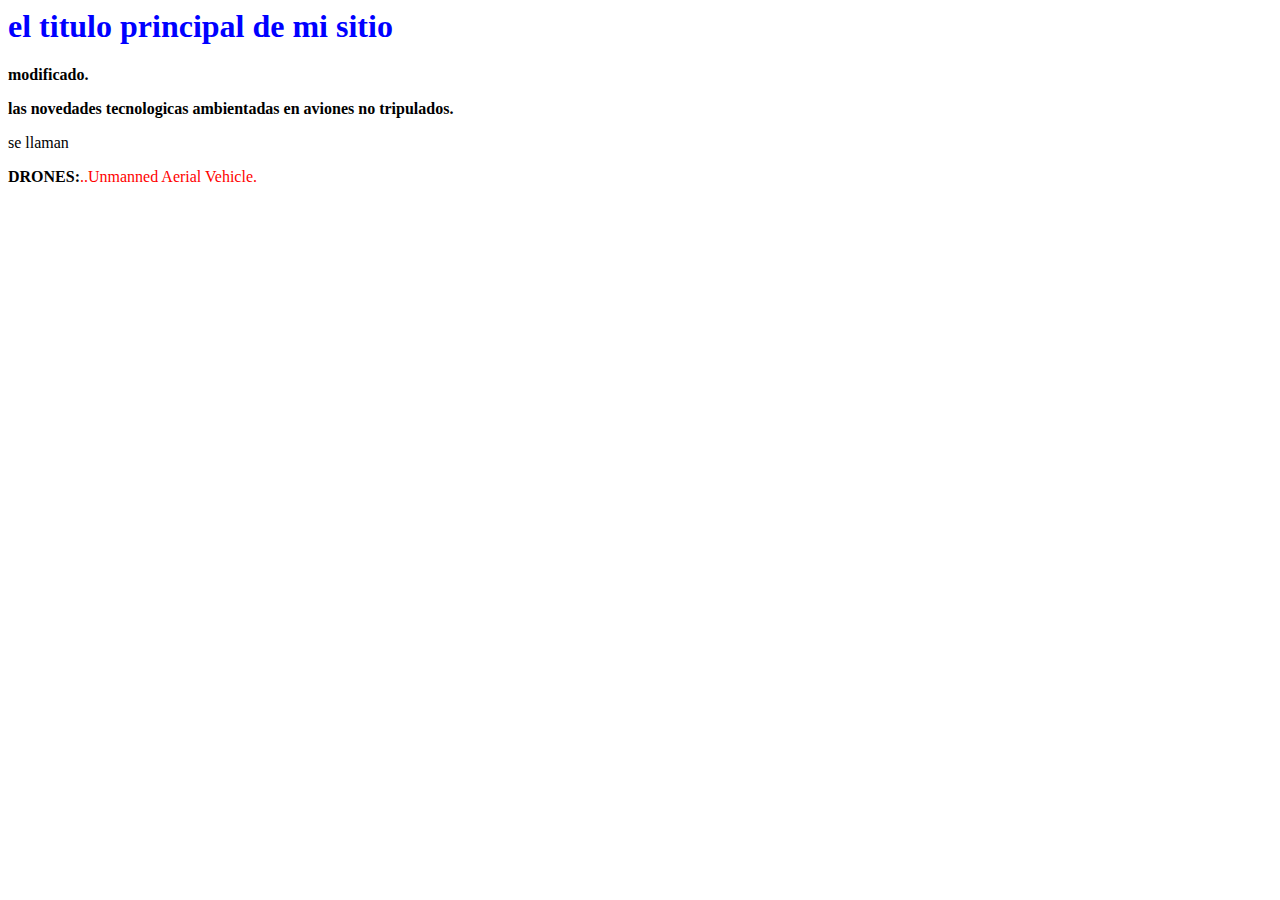
<file: index.html>
<html>
<head>
<title>
titulo de mi primer
 practica
 </title>
 </head>
 <style>
 #subtitulo {color:red;}
 </style>
 <style>
 #titulo {color:blue;}
 </style>
 <body>
 <h1 id="titulo"> el titulo principal
 de mi sitio</h1>
 <b>modificado.</b>
 <p><strong>las novedades tecnologicas ambientadas en
 aviones no tripulados.</strong></p>
 <p>se llaman</p> <b>DRONES:</b><h id=subtitulo>..Unmanned Aerial Vehicle.</h> 
 </body>
 </html>
</file>
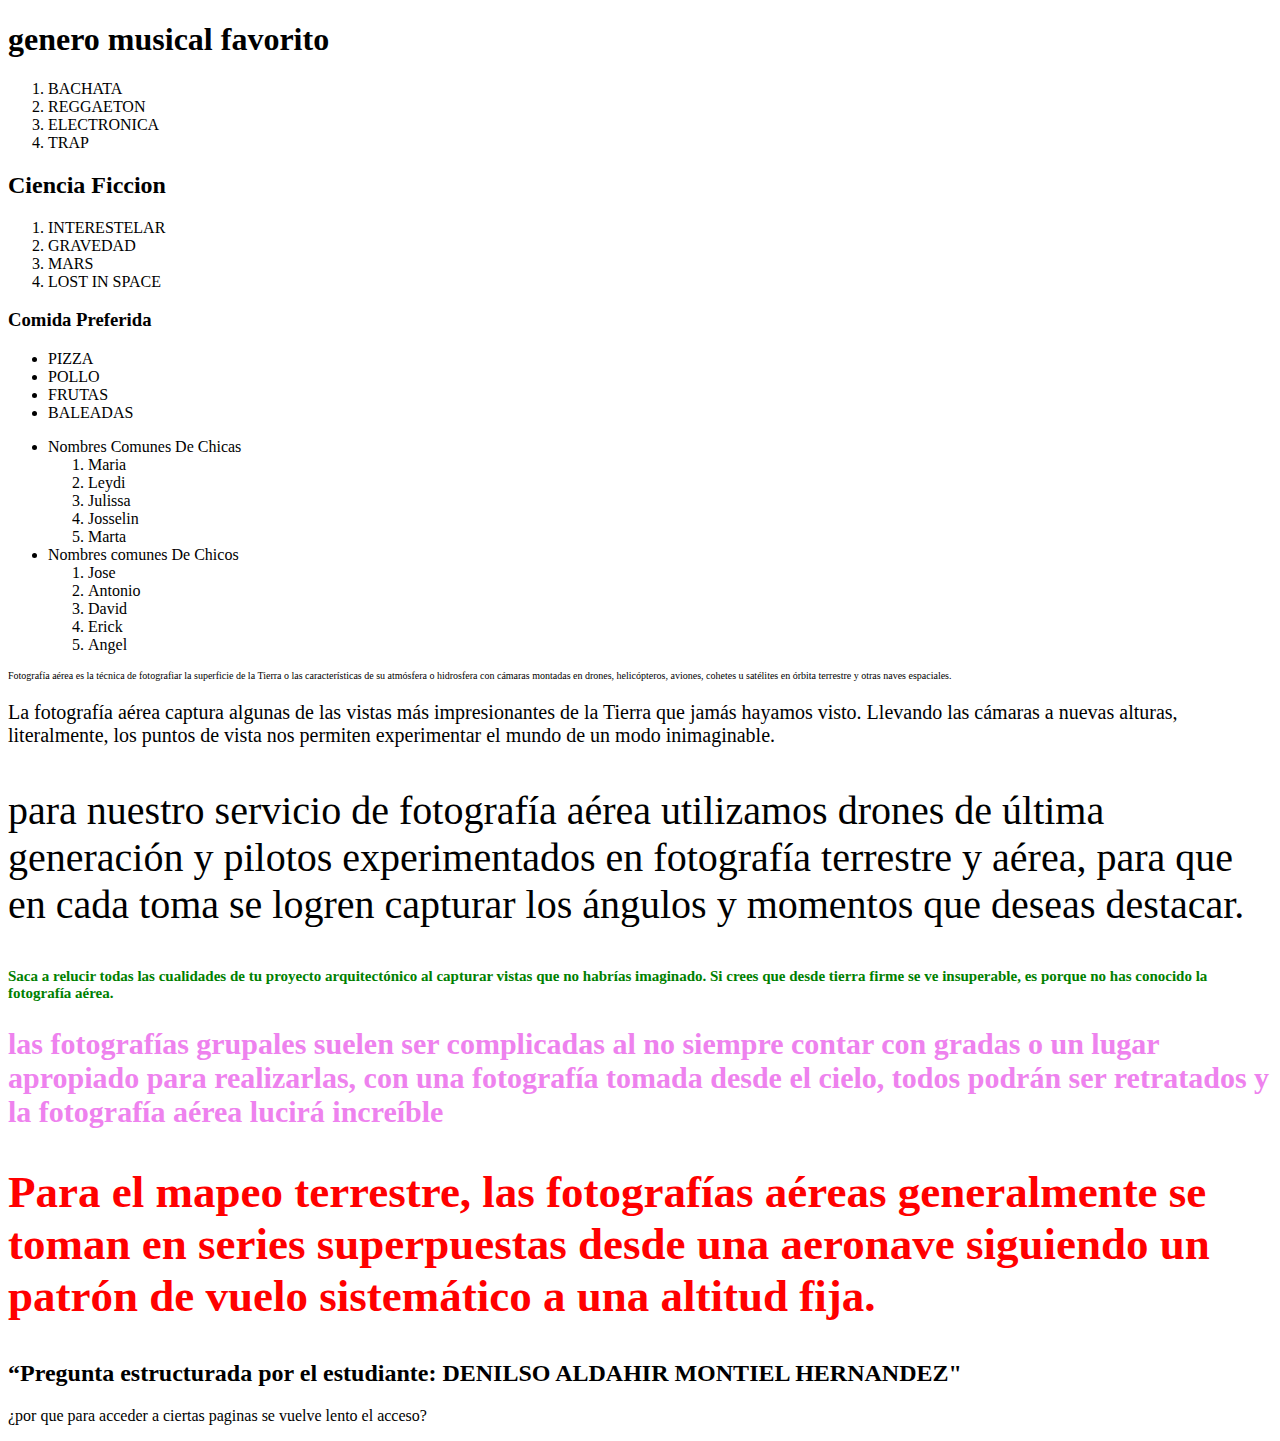
<file: laboratorio1.html>
<!Doctype html>
<html>
<head>
<title>laboratorio 1</title>
</head>
<body>
<h1>genero musical favorito</h1>
<ol>
<li>BACHATA</li>
<li>REGGAETON</li>
<li>ELECTRONICA</li>
<li>TRAP</li>
</ol>
<h2>Ciencia Ficcion</h2>
<ol>
<li>INTERESTELAR</li>
<li>GRAVEDAD</li>
<li>MARS</li>
<li>LOST IN SPACE</li>
</ol>
<h3>Comida Preferida</h3>
<ul>
<li>PIZZA</li>
<li>POLLO</li>
<li>FRUTAS</li>
<li>BALEADAS</li>
</ul>
<ul>
<li>Nombres Comunes De Chicas</li>
<ol>
<li>Maria</li>
<li>Leydi</li>
<li>Julissa</li>
<li>Josselin</li>
<li>Marta</li>
</ol>
<li>Nombres comunes De Chicos</li>
<ol>
<li>Jose</li>
<li>Antonio</li>
<li>David</li>
<li>Erick</li>
<li>Angel</li>
</ol>
</ul>
<p style = "font-size:10px">Fotografía aérea es la técnica de fotografiar la superficie de la Tierra o las características de su atmósfera o hidrosfera con cámaras montadas en drones,
 helicópteros, aviones, cohetes u satélites en órbita terrestre y otras naves espaciales.</p>
 <p style = "font-size:20px">La fotografía aérea captura algunas de las vistas más impresionantes de la Tierra que jamás hayamos visto. Llevando las cámaras a nuevas alturas,
 literalmente, los puntos de vista nos permiten experimentar el mundo de un modo inimaginable.</p>
 <p style = "font-size:40px">para nuestro servicio de fotografía aérea utilizamos drones de última generación y pilotos experimentados en fotografía terrestre y aérea,
 para que en cada toma se logren capturar los ángulos y momentos que deseas destacar.</p>
 <h2 style="color: green; font-size:15px">Saca a relucir todas las cualidades de tu proyecto arquitectónico al capturar vistas que no habrías imaginado. Si crees que desde tierra firme se ve insuperable,
 es porque no has conocido la fotografía aérea.</h2>
 <h2 style="color: violet; font-size:30px">las fotografías grupales suelen ser complicadas al no siempre contar con gradas o un lugar apropiado para realizarlas, con una fotografía tomada desde el cielo,
 todos podrán ser retratados y la fotografía aérea lucirá increíble</h2>
 <h2 style="color: red; font-size:45px">Para el mapeo terrestre, las fotografías aéreas generalmente se toman en series superpuestas desde una aeronave siguiendo un patrón de vuelo sistemático a una altitud fija.</h2>
<h2>“Pregunta estructurada por el estudiante: DENILSO ALDAHIR MONTIEL HERNANDEZ"</H2>
<p>¿por que para acceder a ciertas paginas se vuelve lento el acceso?</p>
 </body>
</html>
</file>
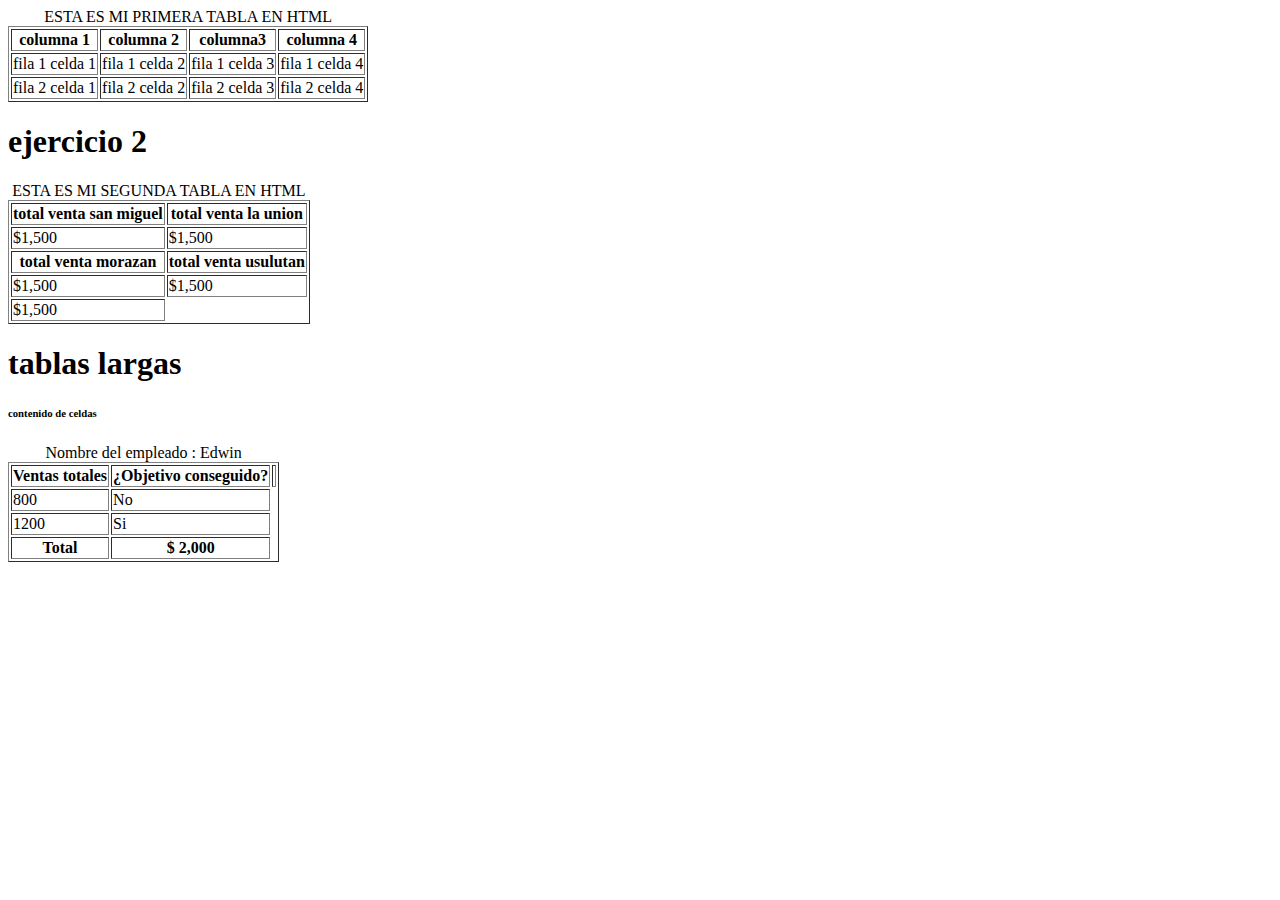
<file: practica4tablas.html>
<!DOCTYPE html>
<html>

  <head>
  <title>tablas con HTML</title>
  <meta charset="UTF-8">
  </head>
  <body>
  <table border="1">
  <th>columna 1</th><th>columna 2</th><th>columna3</th><th>columna 4</th>
  <tr>
  <td>fila 1 celda 1</td><td>fila 1 celda 2</td><td>fila 1 celda 3</td><td>fila 1 celda 4</td>
    </tr>
	<tr>
  <td>fila 2 celda 1</td><td>fila 2 celda 2</td><td>fila 2 celda 3</td><td>fila 2 celda 4</td>
</tr>
<CAPTION>ESTA ES MI PRIMERA TABLA EN HTML</CAPTION>
</table>
<h1>ejercicio 2</h1>
 <table border="1">
 <CAPTION>ESTA ES MI SEGUNDA TABLA EN HTML</CAPTION>
  <th>total venta san miguel</th><th>total venta la union</th>
  <tr>
  <td>$1,500</td><td>$1,500</td>
    </tr>
	<tr>
  <th>total venta morazan</th><th>total venta usulutan</th>
</tr>
<tr>
  <td>$1,500</td><td>$1,500</td>
</tr>
<tr> 
 <td>$1,500</td>
</tr>
</table>
<h1>tablas largas</h1>
<table border="1">
<CAPTION>Nombre del empleado : Edwin</CAPTION>
<thead>
<tr>
<th>Ventas totales</th>
<th>¿Objetivo conseguido?<th>
</tr>
</thead>
<tfoot>
<tr>
<th>Total</th>
<th>$ 2,000</th>
</tr>
</tfoot>
<tbody>
<tr>
<td>800</td>
<td>No</td>
</tr>
<tr>
<td>1200</td>
<td>Si</td>
</tr>
</tbody>

 <body>
 <h6>contenido de celdas</h6> 
 </body>
</html>
</file>
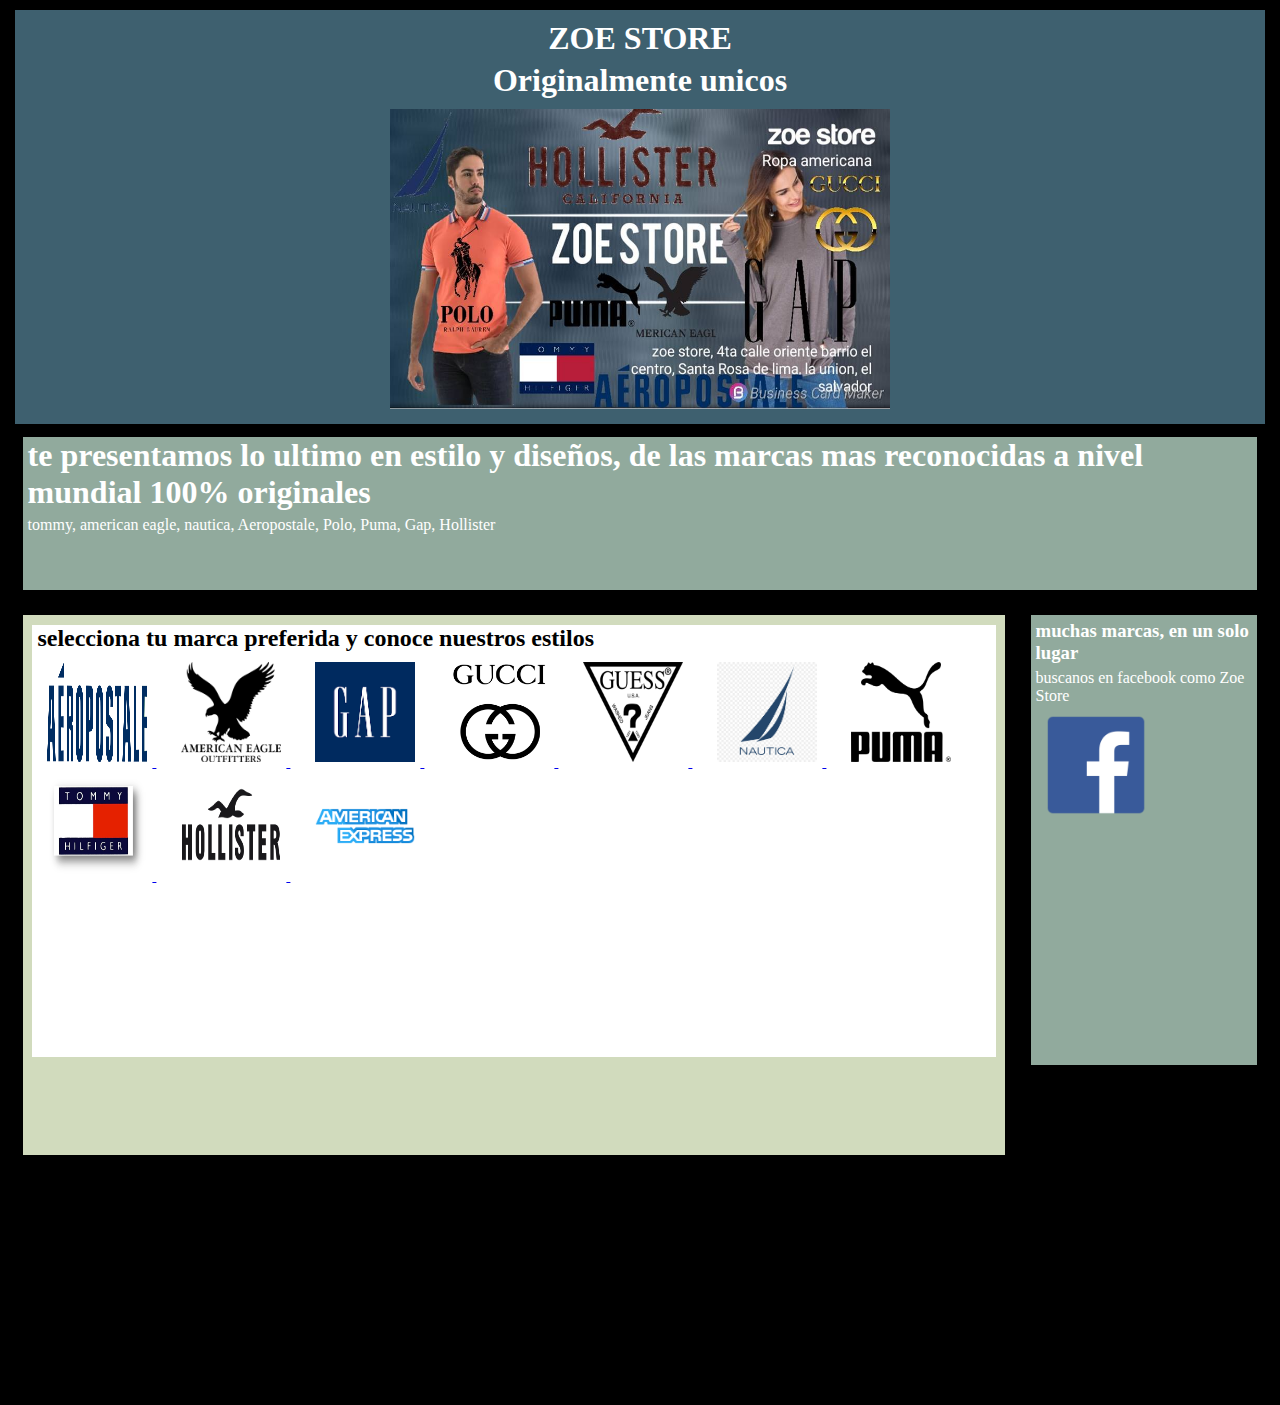
<file: computo2/lab2/laboratorioPractico.html>
<html>
 <head>
 
 <title>Laboratorio Practico</title>
 <link rel="stylesheet" href="https://stackpath.bootstrapcdn.com/bootstrap/4.1.3/css/bootstrap.min.css" integrity="sha384-MCw98/SFnGE8fJT3GXwEOngsV7Zt27NXFoaoApmYm81iuXoPkFOJwJ8ERdknLPMO" crossorigin="anonymous">
		<script src="https://code.jquery.com/jquery-3.3.1.slim.min.js" integrity="sha384-q8i/X+965DzO0rT7abK41JStQIAqVgRVzpbzo5smXKp4YfRvH+8abtTE1Pi6jizo" crossorigin="anonymous"></script>
		<link rel="stylesheet" type="text/css" href="laboratorioPractico.css" >
		
 </head>
 <body>
 

	<h1 id="encabezado">ZOE STORE
	<p>Originalmente unicos</p>
		<img src="portada.jpg" width="500" height="300">  </img>
	</h1>
	
	
	<header>
		<h1>te presentamos lo ultimo en estilo y diseños, de las marcas mas reconocidas a nivel mundial 100% originales</h1>
			<p>tommy, american eagle, nautica, Aeropostale, Polo, Puma, Gap, Hollister</p>
			
			
			
	</header>
		<section>
			<article>
				<h2>selecciona tu marca preferida y conoce nuestros estilos</h2>
						
						<td><a href="aero.html"><span><img src="aero.png" width="100" height="100">  </img></span></a></td>
						
						<td><a href="american.html"><span><img src="american.png" width="100" height="100">  </img></span></a></td>
						
						<td><a href="gap.html"><span><img src="gap.png" width="100" height="100">  </img></span></a></td>
						
						<td><a href="gucci.html"><span><img src="gucci.png" width="100" height="100">  </img></span></a></td>
						
						<td><a href="guess.html"><span><img src="guess.png" width="100" height="100">  </img></span></a></td>
						
						<td><a href="nautica.html"><span><img src="nautica.jpg" width="100" height="100">  </img></span></a></td>
						
						<td><a href="puma.html"><span><img src="puma.png" width="100" height="100">  </img></span></a></td>
						
						<td><a href="tommy.html"><span><img src="tommy.png" width="100" height="100">  </img></span></a></td>
						
						<td><a href="hollister.html"><span><img src="hollister.png" width="100" height="100">  </img></span></a></td>
						
						<td><a href="express.html"><span><img src="express.png" width="100" height="100">  </img></span></a></td>
						
						
						
			</article>
	</section>
		<aside>
			<h3>muchas marcas, en un solo lugar</h3>
				
				<p>buscanos en facebook como Zoe Store</p>
				<td><a href="https://www.facebook.com/ZoeStoreSV/"><span><img src="facebook.png" width="100" height="100">  </img></span></a></td>
				
				
		</aside>
		
		<table class="table table-dark">
  <thead>
    <tr>
      
      <th scope="col">Marca</th>
      <th scope="col">Tipo</th>
      <th scope="col">Edicion</th>
	  <th scope="col">Edicion</th>
    </tr>
  </thead>
  <tbody>
    <tr>
     
      <td>tommy</td>
      <td>sport</td>
      <td>Hilfiger</td>
    </tr>
    <tr>
      
      <td>Nautica</td>
      <td>sport</td>
      <td>classic fit</td>
    </tr>
    <tr>
      
      <td>polo</td>
      <td>casual</td>
      <td>ralph lauren</td>
	  <td>US polo</td>
    </tr>
	    <tr>
      
      <td>American Eagle</td>
      <td>casual</td>
      <td>outfitters</td>
    </tr>
	    <tr>
      
      <td>Aeropostale</td>
      <td>casual</td>
      <td>exclusive</td>
    </tr>
	    <tr>
      
      <td>puma</td>
      <td>sport</td>
      <td>puma shirt</td>
    </tr>
	    <tr>
      
      <td>Expreess</td>
      <td>casual</td>
      <td>Expreess edition</td>
    </tr>
	    <tr>
      
      <td>Guess</td>
      <td>casual</td>
      <td>los angeles edition</td>
    </tr>
	    <tr>
      
      <td>Gap</td>
      <td>casual</td>
      <td>Gap edition</td>
    </tr>
  </tbody>
</table>
			
 </body>
</html>
</file>
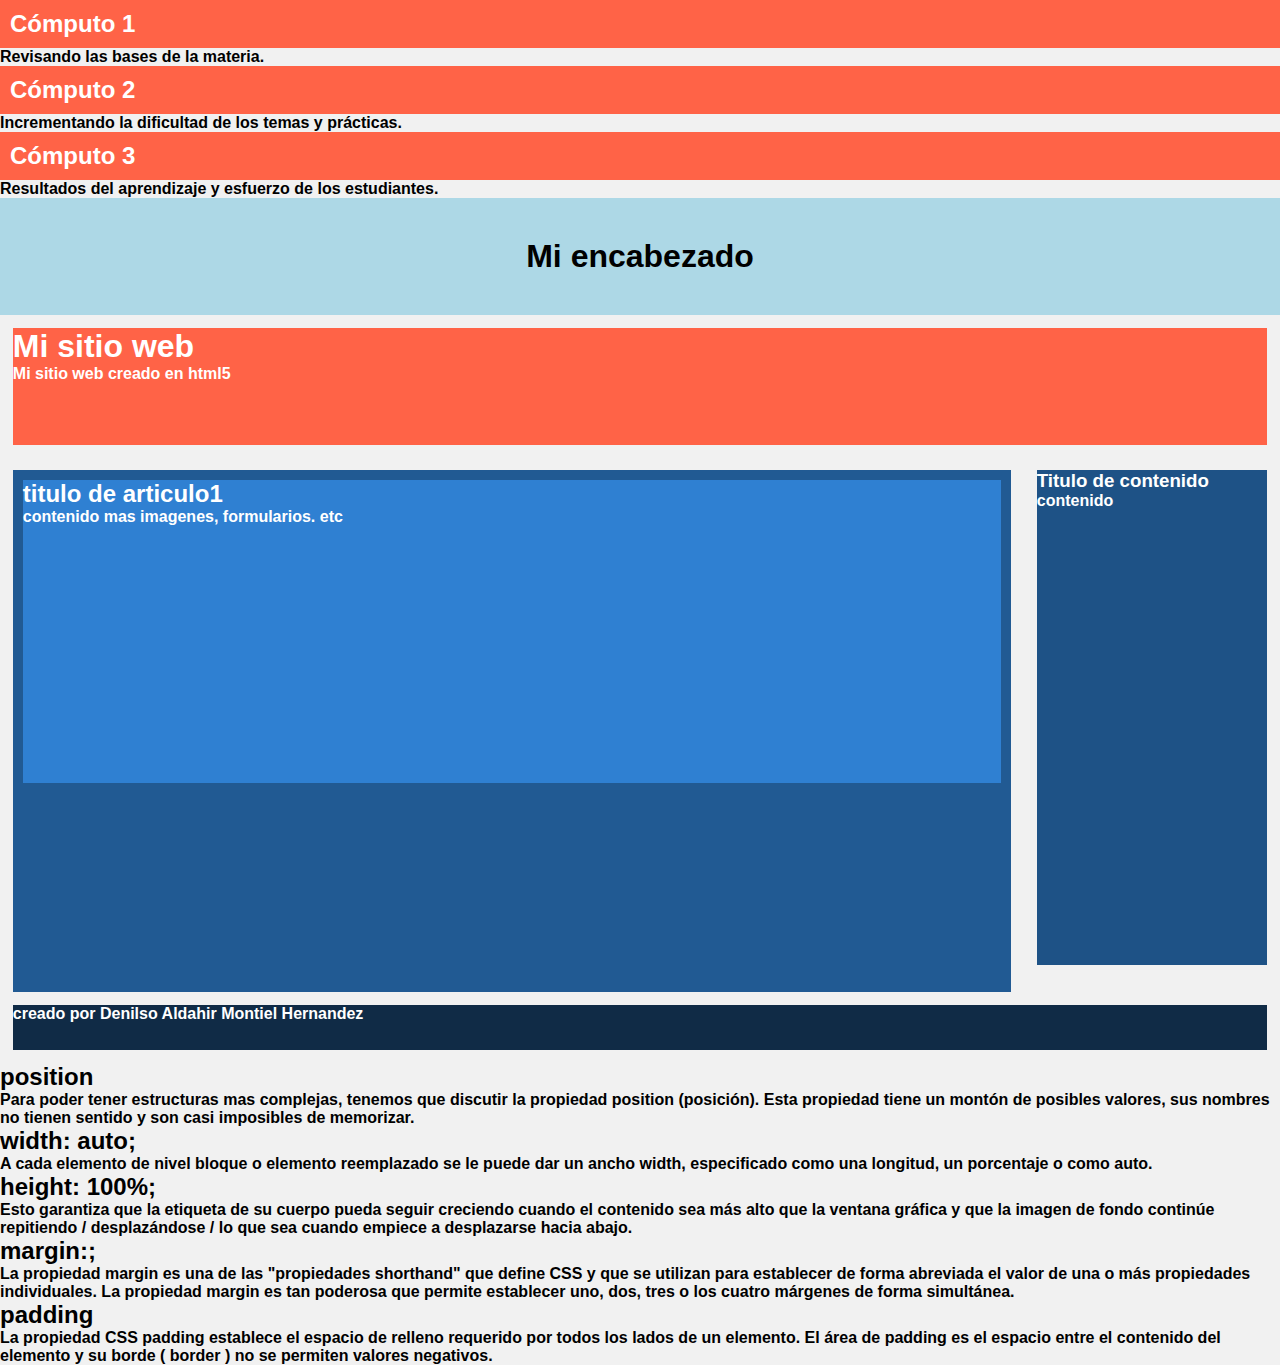
<file: computo2/practica7/practica7.html>
<!Doctype html>
<html>
<head>
<title></title>
<link rel="stylesheet" href="practica7.css"  >
</head>
<body>
<h2 class="computos">Cómputo 1</h2>
<p>Revisando las bases de la materia.</p>
<h2 class="computos">Cómputo 2</h2>
<p>Incrementando la dificultad de los temas y prácticas.</p>
<h2 class="computos">Cómputo 3</h2>
<p>Resultados del aprendizaje y esfuerzo de los estudiantes.</p>
<h1 id="encabezado">Mi encabezado</h1>
<header>
<h1>Mi sitio web</h1>
<p>Mi sitio web creado en html5</p>
</header>
<section>
<article>
<h2>titulo de articulo1</h2>
<p> contenido mas imagenes, formularios. etc </p>
<article>
</section>
<aside>
<h3>Titulo de contenido</h3>
<p>contenido</p>
</aside>
<footer>
creado por Denilso Aldahir Montiel Hernandez
</footer>
<h2>position</h2>
<p>Para poder tener estructuras mas complejas, tenemos que discutir la propiedad position (posición).
 Esta propiedad tiene un montón de posibles valores, sus nombres no tienen sentido y son casi imposibles de memorizar.</p>
 <h2>width: auto;</h2>
 <p>A cada elemento de nivel bloque o elemento reemplazado se le puede dar un ancho width,
 especificado como una longitud, un porcentaje o como auto.</p>
 <h2>height: 100%;</h2>
 <p>Esto garantiza que la etiqueta de su cuerpo pueda seguir creciendo cuando el contenido sea más alto que la ventana gráfica y que la imagen de fondo continúe repitiendo
 / desplazándose / lo que sea cuando empiece a desplazarse hacia abajo.</p>
  <h2>margin:;</h2>
 <p>La propiedad margin es una de las "propiedades shorthand" que define CSS y que se utilizan para establecer de forma abreviada el valor de una o más propiedades individuales.
 La propiedad margin es tan poderosa que permite establecer uno, dos, tres o los cuatro márgenes de forma simultánea.</p>
  <h2>padding</h2>
 <p>La propiedad CSS padding establece el espacio de relleno requerido por todos los lados de un elemento. El área de padding es el espacio entre el contenido del elemento y su borde (
 border ) no se permiten valores negativos.</p>
</body>
</html>
</file>
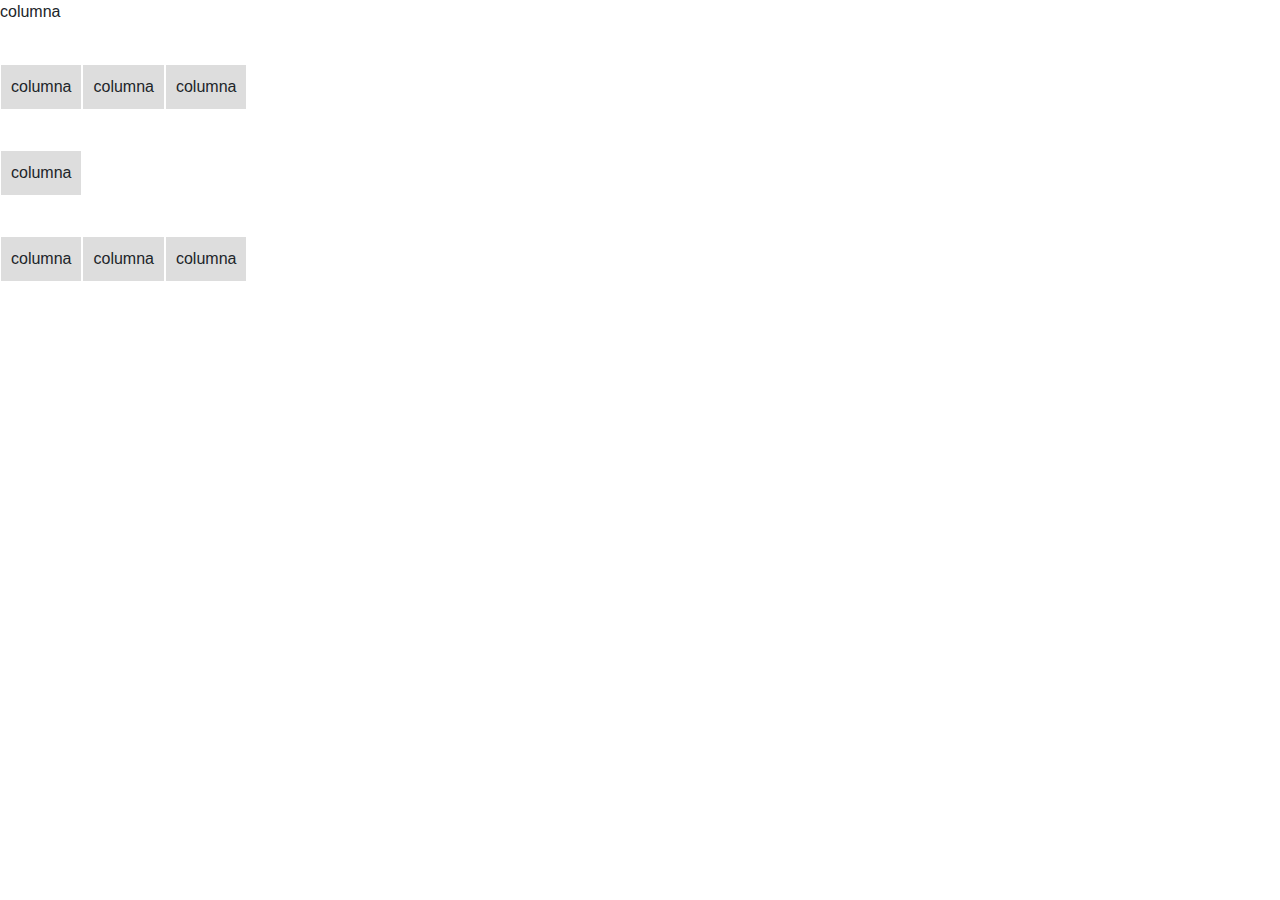
<file: computo2/practica8/practicaboostrap.html>
<!Doctype html>
<html>
<head>
<title></title>
<link rel="stylesheet" href="https://stackpath.bootstrapcdn.com/bootstrap/4.1.3/css/bootstrap.min.css">
<link rel="stylesheet" href="boostrap8.css"  >
<script src="https://code.jquery.com/jquery-3.3.1.slim.min.js" integrity="sha384-q8i/X+965DzO0rT7abK41JStQIAqVgRVzpbzo5smXKp4YfRvH+8abtTE1Pi6jizo" crossorigin="anonymous"></script>
<script src="https://cdnjs.cloudflare.com/ajax/libs/popper.js/1.14.3/umd/popper.min.js"></script>
<script src="https://stackpath.bootstrapcdn.com/bootstrap/4.1.3/js/bootstrap.min.js" integrity="sha384-ChfqqxuZUCnJSK3+MXmPNIyE6ZbWh2IMqE241rYiqJxyMiZ6OW/JmZQ5stwEULTy" crossorigin="anonymous"></script>
</head>
<body>

<div class="container"> </div>
<div clas="row">
<div class="co1">columna </div>
</div>


<div class="row">
<div class="co1-12">columna </div>
<div class="co1-6">columna </div>
<div class="co1-6">columna </div>
</div>
<div class="row">
<div class="co1-12 co1-sm-6 co1-md-4 co1-1g-2 co1-x1-1">columna </div>
</div>
<div class="row">
<div class="co1-12 co1-sm-6 co1-md">columna </div>
<div class="co1-12 co1-sm-6 co1-md">columna </div>
<div class="co1-12 co1-sm-6 co1-md co1-xl-12">columna </div>
</div>


</body>
</html>
</file>
<file: computo2/lab2/laboratorioPractico.css>
#encabezado {
 background-color: #3E606F;
 color: white;
 padding: 10px ;
 text-align: center;
 font-family: Century Gothic;
}
* {margin:5; padding:0; border:0;}
html, body {
width: auto;
height: 100%;
font-family:Century Gothic;
background-color:black;
}
header{
position:relative;
background-color:#91AA9D;
color:#FFF;
width:98%;
height:17%;
margin: 0px auto;
}
section{
position:relative;
float:left;
background-color:#D1DBBD;
width:78%;
height:60%;
color:#FFF;
}
article{
background-color: #fff;
width:98%;
height:80%;
color:black;

}
aside{
position:relative;
background-color:#91AA9D;
width:18%;
height:50%;
color:#FFF;
float:left;
border:5;
}


header,section,footer,article,aside,nav
{
margin:1%;
}
</file>
<file: computo2/practica7/practica7.css>
.computos {
	background-color: tomato;
	color: white;
	padding: 10px;
	}
	#encabezado {
	background-color: lightblue;
	color: black;
	padding: 40px;
	text-align: center;
	}
	* {
		margin:0; 
		padding:0; 
		border:0;}
		html, body {
			width: auto;
			height: 100%;
			font-family:Verdana, Geneva, sans-serif;
			font-weight:bold;
			background-color:#f1f1f1;
			}
			header{
				position:relative;
				background-color:tomato;
				color:#FFF;
				width:98%;
				height:13%;
				margin: 0px auto;
				}
				section{
					position:relative;
					float:left;
					background-color:#215A93;
					width:78%;
					height:58%;
					color:#FFF;
					}
					article{
						background-color: #2F80D2;
						width:98%;
						height:58%;
						color:#FFF;
						}
						aside{
							position:relative;
							background-color:#1E5286;
							width:18%;
							height:55%;
							color:#FFF;
							float:left;
							}
							footer{
								position:relative;
								background-color:#102B46;
								width:98%;
								height:5%;
								color:#FFF;
								clear:both;
								}
								header,section,footer,aside,article,nav
								{
									margin:1%;
									}
</file>
<file: computo2/practica8/boostrap8.css>
.row > div {
	padding: 10px;
	background: #ddd;
	border: 1px solid #fff
}
.row{
	margin: 40px auto;
}
</file>
